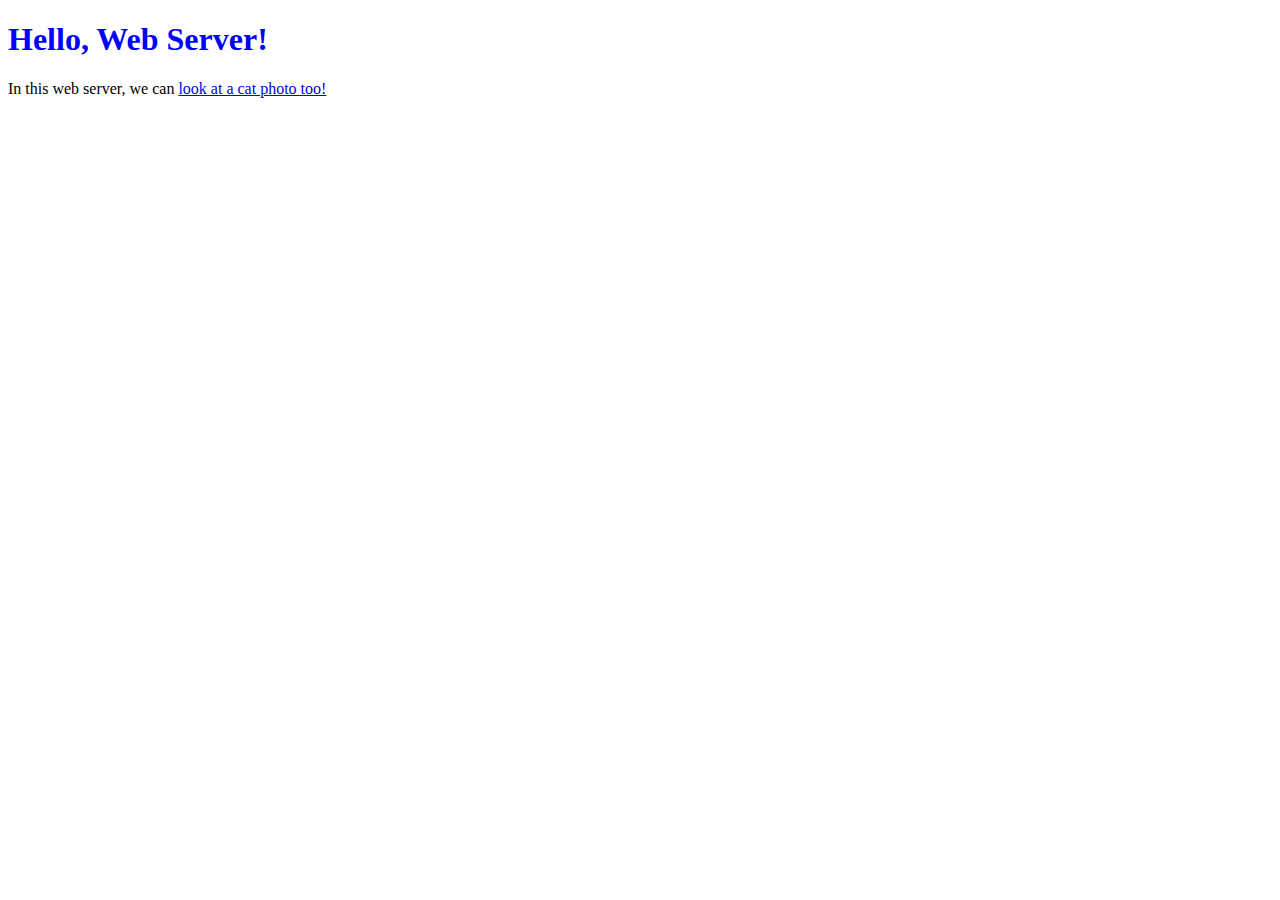
<file: html/index.html>
<!Doctype html>
<html>
    <head>
        <title>My Simple Web Server</title>

        <link rel="stylesheet" type="text/css" href="style.css"
    </head>
    <body>
        <h1>Hello, Web Server!</h1>
        <p>In this web server, we can <a href="another.html">look at a cat photo too!</a></p>
    </body>
</html>
</file>
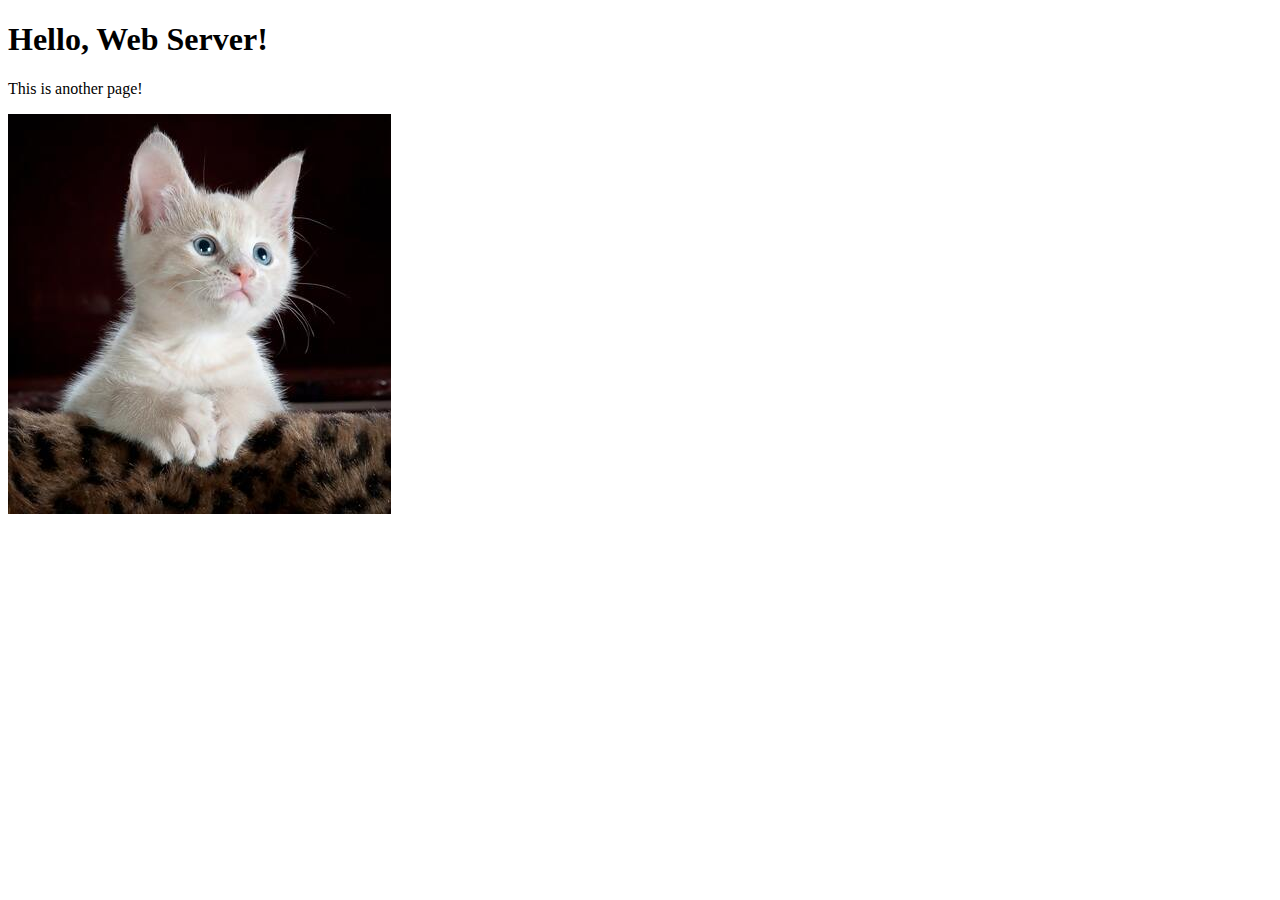
<file: html/another.html>
<!Doctype html>
<html>
    <head>
        <title>My Simple Web Server</title>
        <link ref="stylesheet" type="text/css" href="style.css">
    </head>
    <body>
        <h1>Hello, Web Server!</h1>
        <p>This is another page!</a></p>
        <!--Cat photo is from https://www.pexels.com/photo/white-and-grey-kitten-on-brown-and-black-leopard-print-textile-45201/-->
        <img src="cat.jpg" alt="there must be a cat here.">
    </body>
</html>
</file>
<file: html/style.css>
img {
    width: 400px;
    height: 400px;
}

h1 {
    color: blue;
}
</file>
